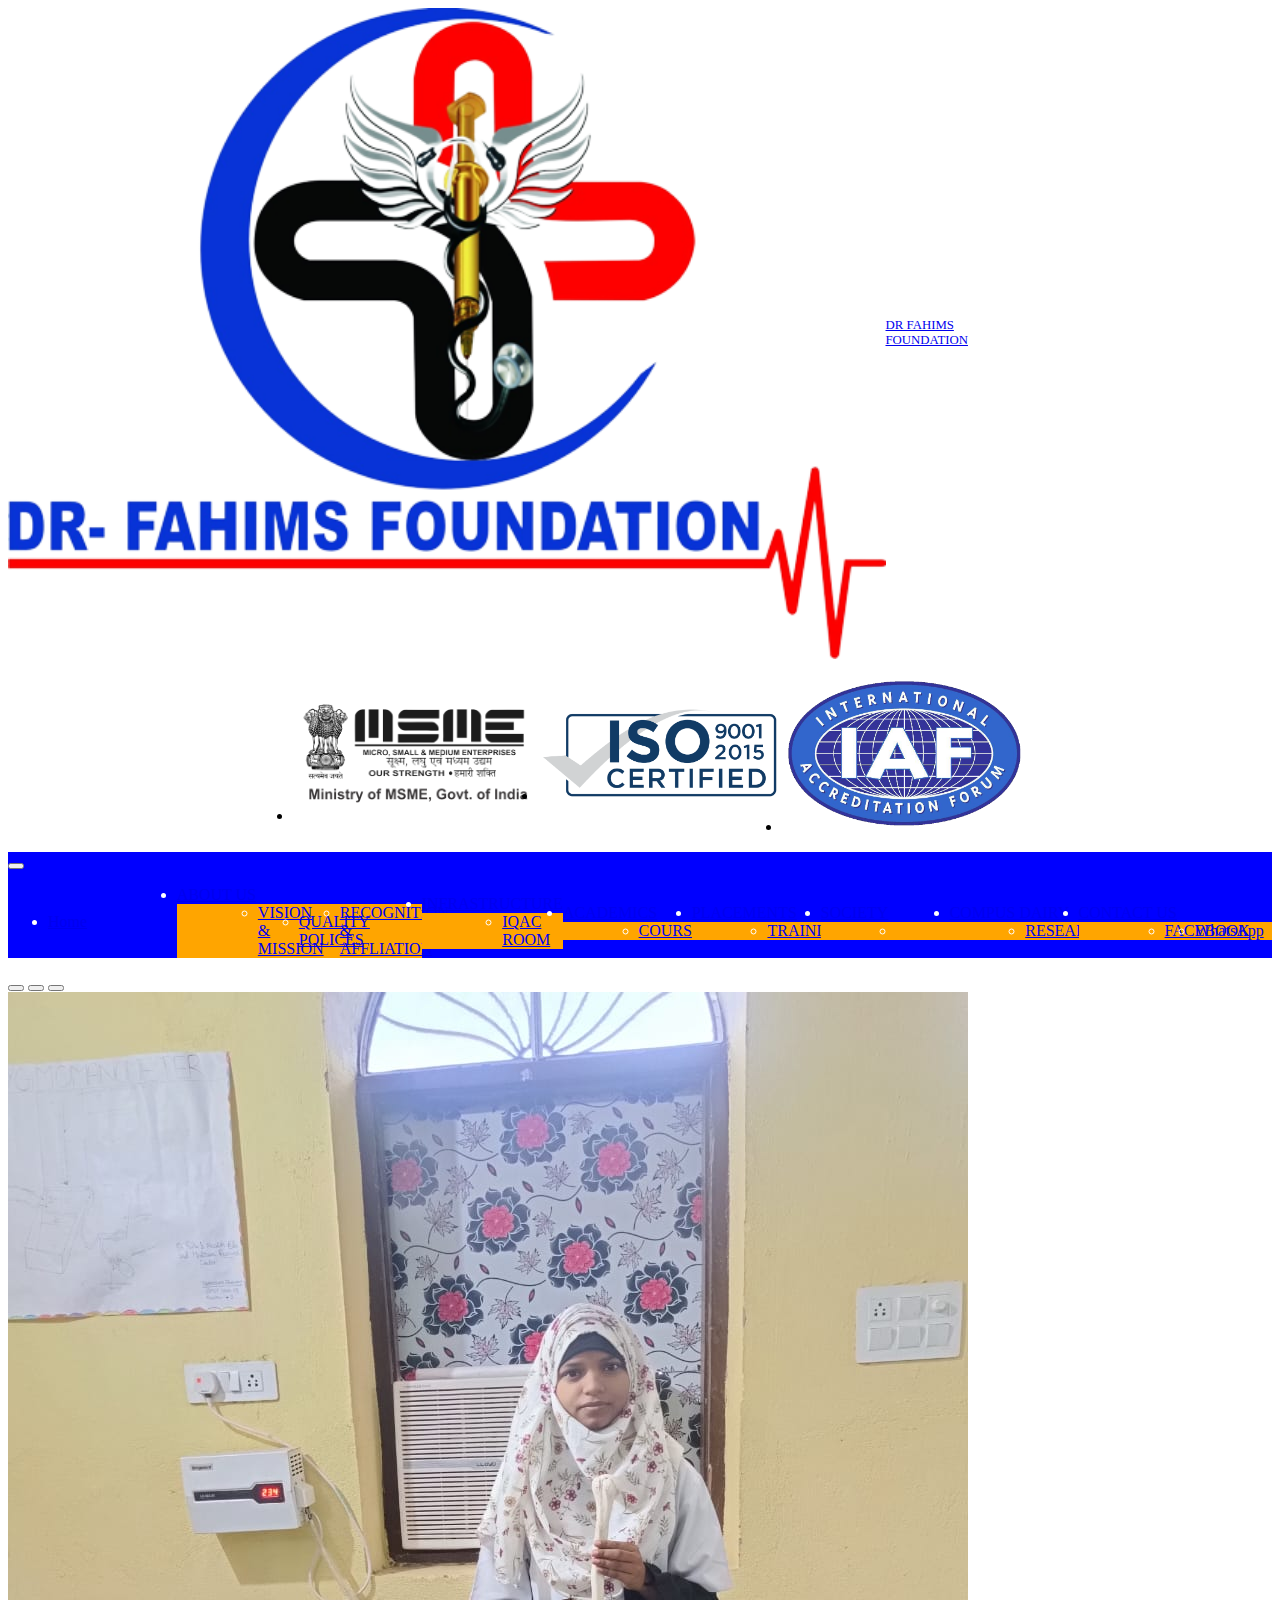
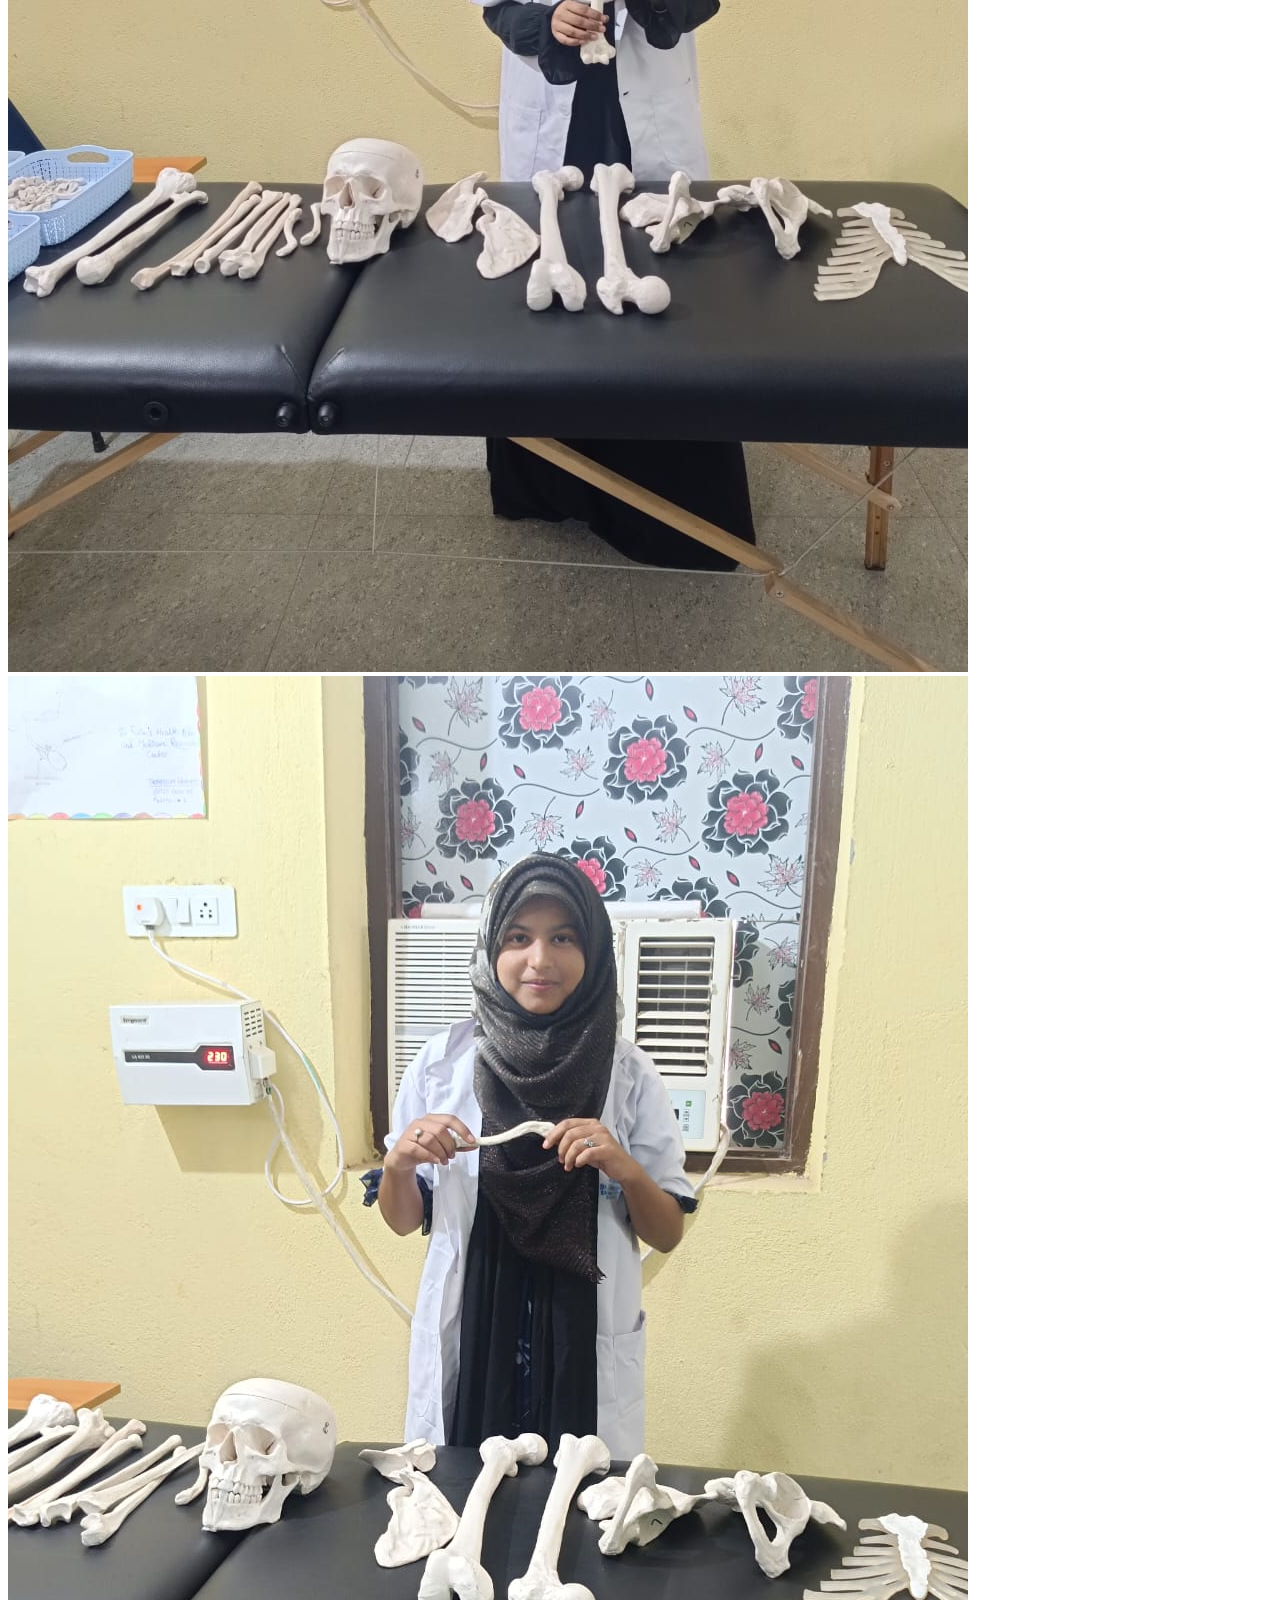
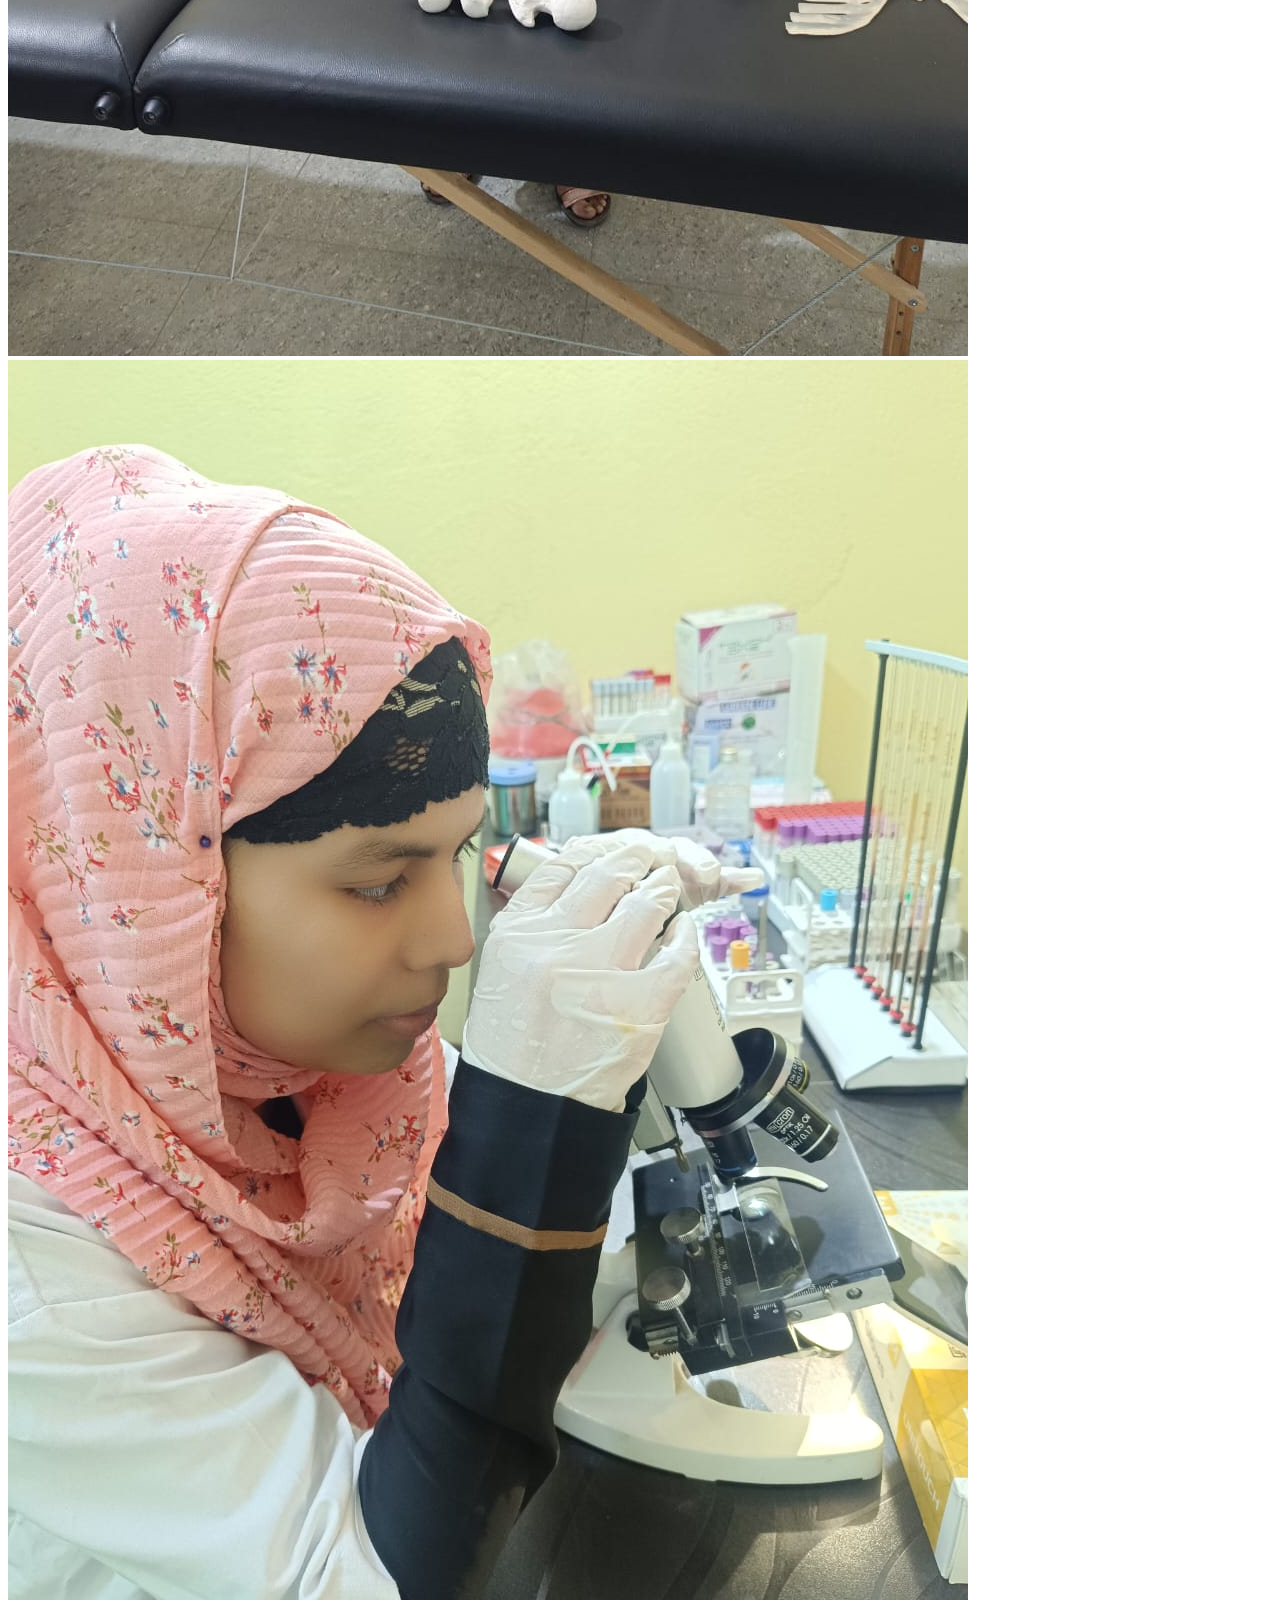
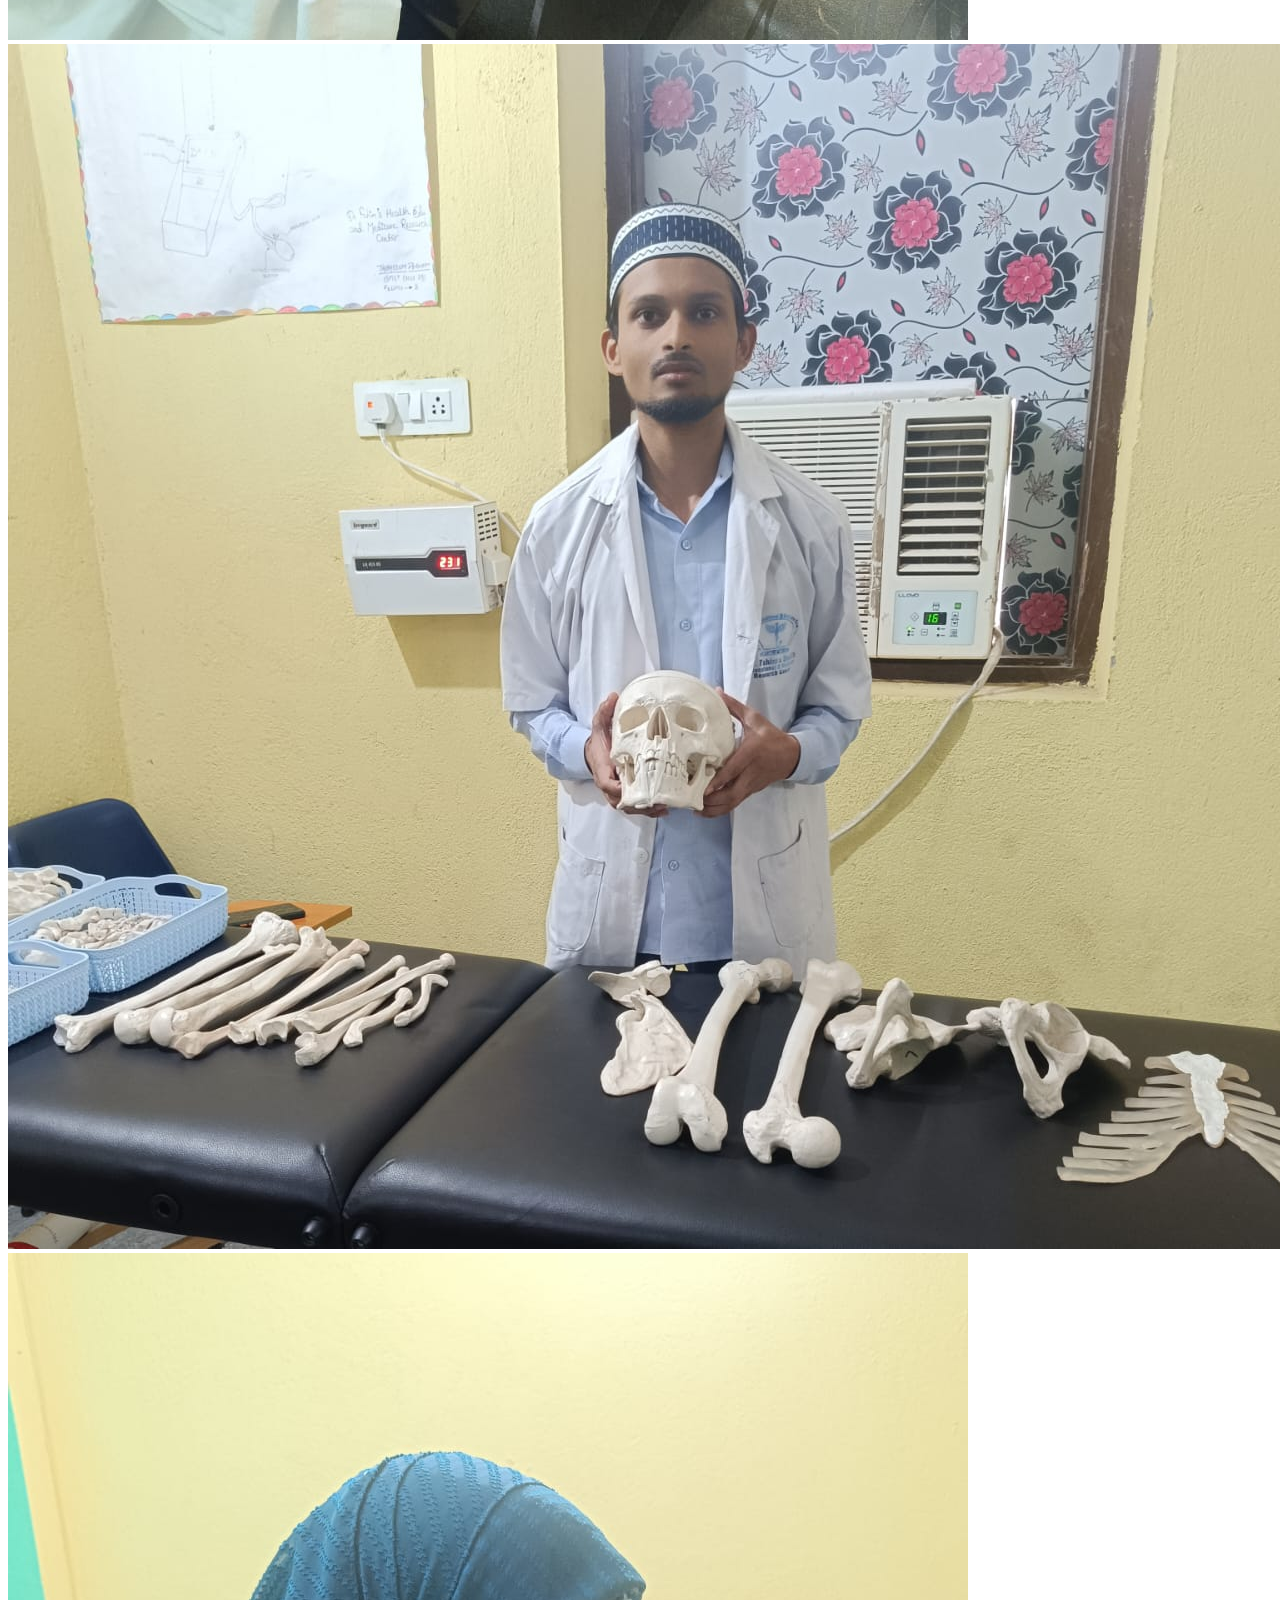
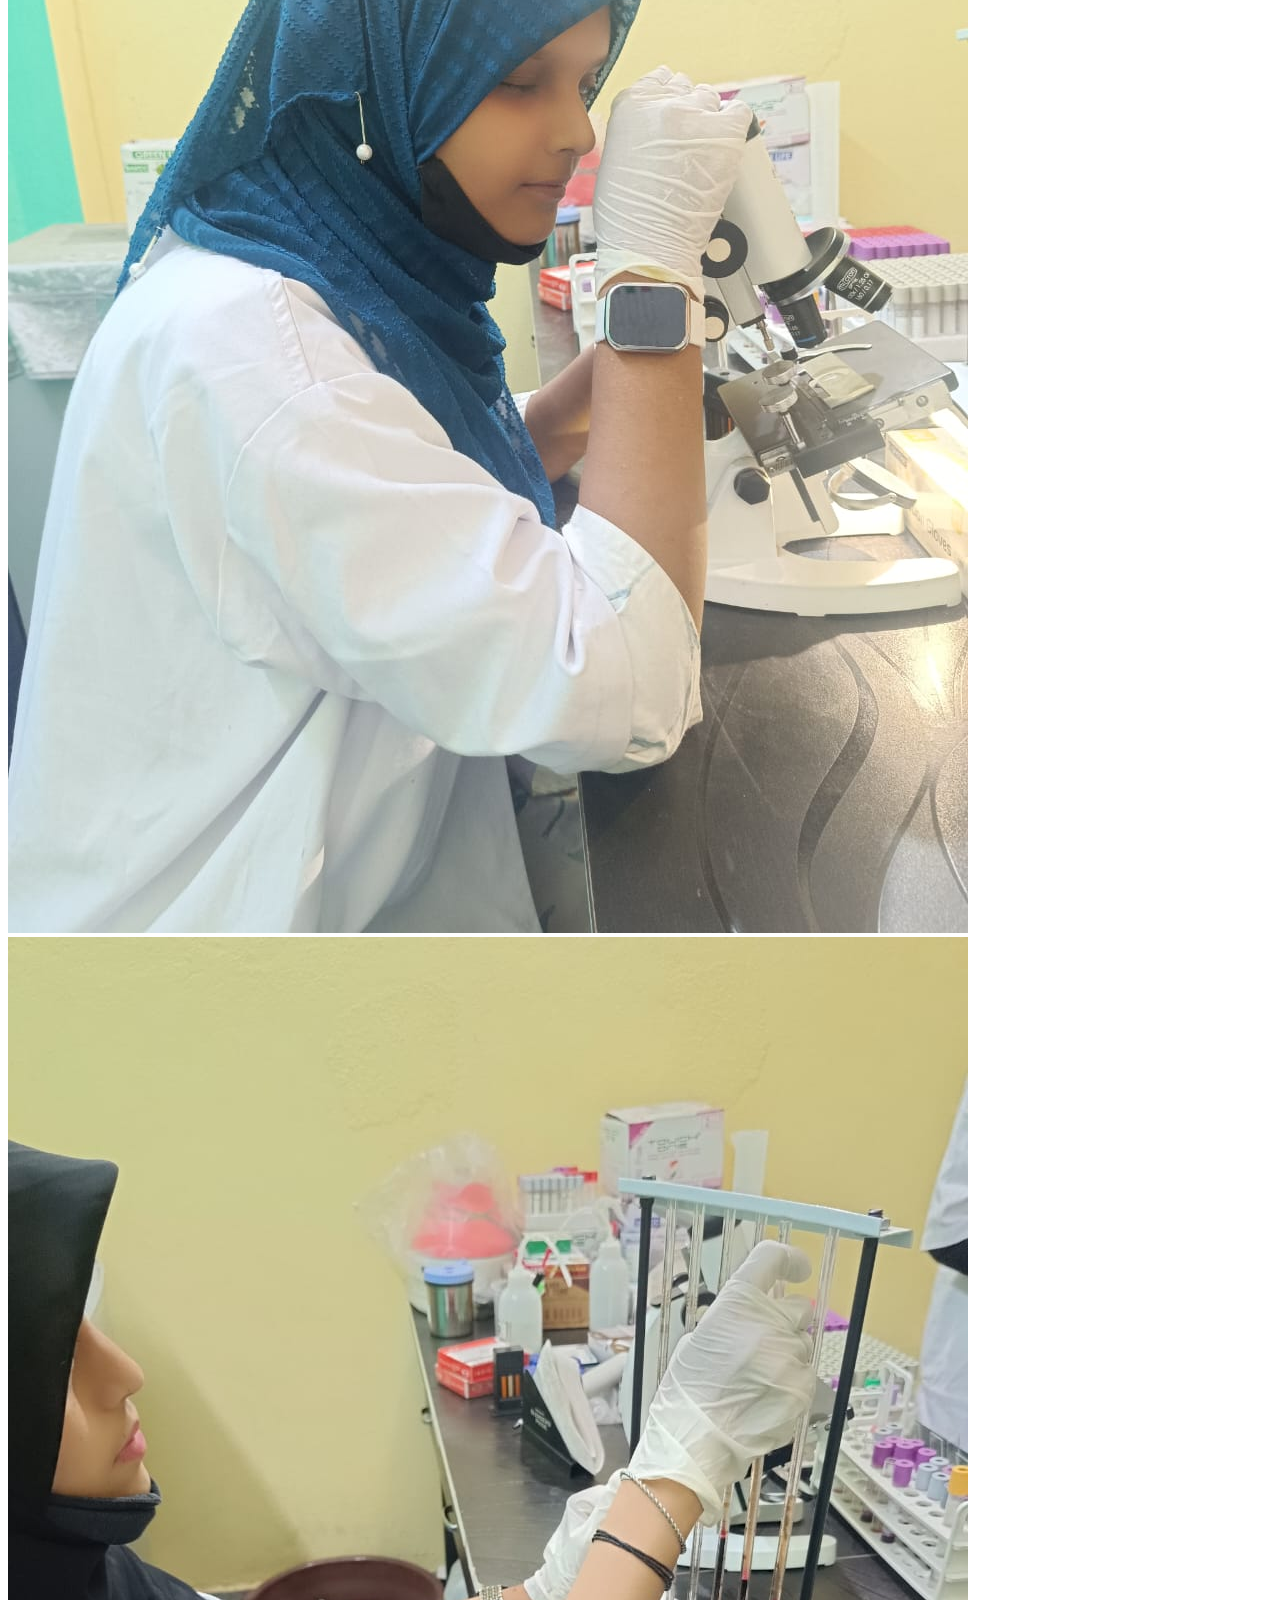
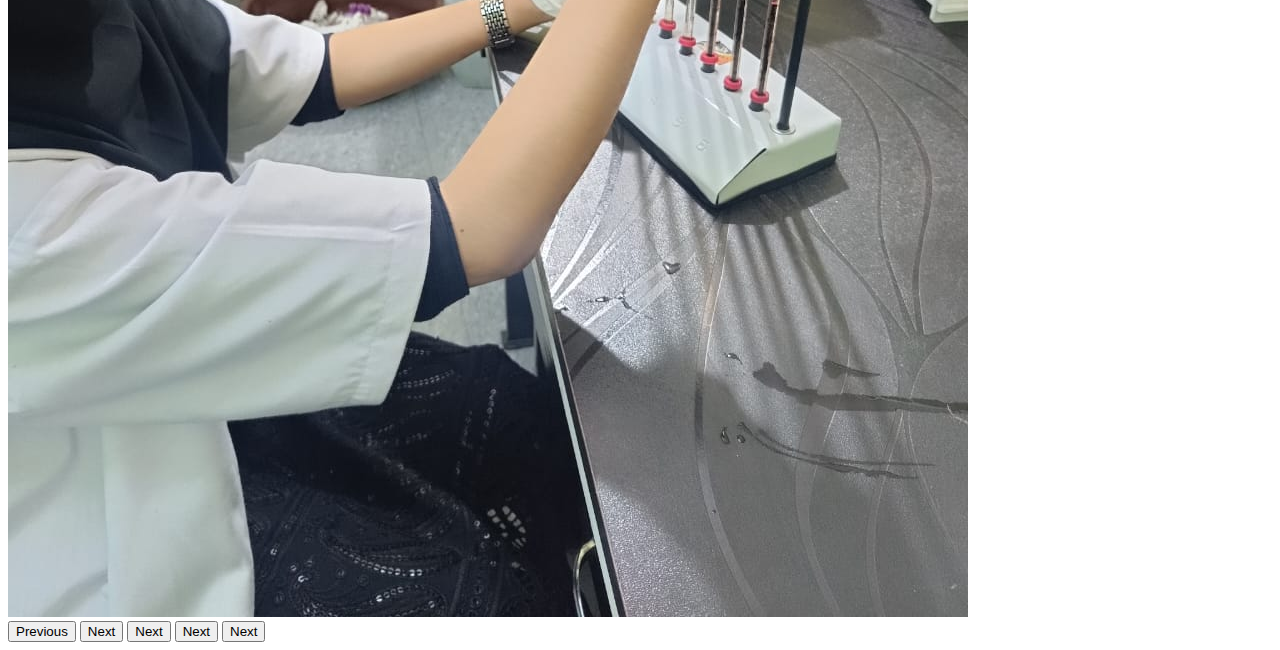
<file: index.html>
<!DOCTYPE html>
<html lang="en">
  <head>
    <meta charset="UTF-8" />
    <meta name="viewport" content="width=device-width, initial-scale=1.0">
    <link href="https://cdn.jsdelivr.net/npm/bootstrap@5.3.0/dist/css/bootstrap.min.css" rel="stylesheet" integrity="sha384-9ndCyUaIbzAi2FUVXJi0CjmCapSmO7SnpJef0486qhLnuZ2cdeRhO02iuK6FUUVM" crossorigin="anonymous">
    <title>Document</title>
    <link
      href="https://cdn.jsdelivr.net/npm/bootstrap@5.3.0/dist/css/bootstrap.min.css"
      rel="stylesheet"
      integrity="sha384-9ndCyUaIbzAi2FUVXJi0CjmCapSmO7SnpJef0486qhLnuZ2cdeRhO02iuK6FUUVM"
      crossorigin="anonymous"
    />
    <link rel="stylesheet" href="index.css"/>
  </head>
  <body>
    <div class="container">
      <header class="d-flex  justify-content-"
      >
        <a
          href="/"
          class=" mb-3 mb-md-0 me-md-auto link-body-emphasis text-decoration-none"
        >
        <div class="logo-img mt-2">
          <img src="images/dot.png" alt=""/><span class="">DR FAHIMS FOUNDATION</span>
          </div>
           
         
        </a>

        <ul class="nav mx-auto">
          <li class="nav-item mx-3">
            <img src="/images/logo1.png" alt="" />
          </li>
          <li class="nav-item mx-3">
            <img src="/images/logo2.png"  alt="" />
          </li>
          <li class="nav-item mx-3">
            <img src="/images/logo3.png" alt="" />
          </li>
        </ul>
      </header>
    
    </div>

    <nav class="navbar navbar-expand-lg nav-color">
      <div class="container-fluid">
        <button
          class="navbar-toggler"
          type="button"
          data-bs-toggle="collapse"
          data-bs-target="#navbarSupportedContent"
          aria-controls="navbarSupportedContent"
          aria-expanded="false"
          aria-label="Toggle navigation"
        >
         

          <span class="navbar-toggler-icon"></span>
        </button>
        <div class="collapse navbar-collapse" id="navbarSupportedContent">
          <ul class="navbar-nav me-auto mb-2 mb-lg-0">
            <li class="nav-item">
              <a class="nav-link active" aria-current="page" href="#">Home</a>
            </li>

            <li class="nav-item dropdown menu">
              <a
                class="nav-link dropdown-toggle"
                href="#"
                role="button"
                data-bs-toggle="dropdown"
                aria-expanded="false"
              >
                ABOUT US
              </a>
              <ul class="dropdown-menu menu">
                <li>
                  <a class="dropdown-item" href="./page/about.html"
                    >VISION & MISSION</a>
                </li>
                <li><a class="dropdown-item" href="#">QUALITY POLICES</a></li>
                <li><a class="dropdown-item" href="./page/affiliation.html">RECOGNITION & AFFLIATION</a></li>
              </ul>
            </li>
            <li class="nav-item dropdown menu">
              <a
                class="nav-link dropdown-toggle"
                href="#"
                role="button"
                data-bs-toggle="dropdown"
                aria-expanded="false"
              >
                INFRASTRUCTURE
              </a>
              <ul class="dropdown-menu">
                <li><a class="dropdown-item" href="#">IQAC ROOM</a></li>
              </ul>
            </li>
            <li class="nav-item dropdown menu">
              <a
                class="nav-link dropdown-toggle"
                href="#"
                role="button"
                data-bs-toggle="dropdown"
                aria-expanded="false"
              >
                ACADEMICS
              </a>
              <ul class="dropdown-menu">
                <li><a class="dropdown-item" href="#">COURSES</a></li>
              </ul>
            </li>
            <li class="nav-item dropdown menu">
              <a
                class="nav-link dropdown-toggle"
                href="#"
                role="button"
                data-bs-toggle="dropdown"
                aria-expanded="false"
              >
                PLACEMENTS
              </a>
              <ul class="dropdown-menu">
                <li><a class="dropdown-item" href="#">TRAINING</a></li>
              </ul>
            </li>
            <li class="nav-item dropdown menu">
              <a
                class="nav-link dropdown-toggle"
                href="#"
                role="button"
                data-bs-toggle="dropdown"
                aria-expanded="false"
              >
                SOCIETY
              </a>
              <ul class="dropdown-menu">
                <li><a class="dropdown-item" href="#"></a></li>
              </ul>
            </li>
            <li class="nav-item dropdown menu">
              <a
                class="nav-link dropdown-toggle"
                href="#"
                role="button"
                data-bs-toggle="dropdown"
                aria-expanded="false"
              >
                COMPUS DAIRY
              </a>
              <ul class="dropdown-menu">
                <li><a class="dropdown-item" href="#">RESEARCH</a></li>
              </ul>
              
            </li>
            <li class="nav-item dropdown menu">
              <a
                class="nav-link dropdown-toggle"
                href="#"
                role="button"
                data-bs-toggle="dropdown"
                aria-expanded="false"
              >
                CONTACT US
              </a>
              <ul class="dropdown-menu">
                <li><a class="dropdown-item" href="#">FACEBOOK</a></li>
                <li><a class="dropdown-item" href="#">WhatsApp</a></li>
              </ul>
             
                
              
              
            </li>
          </ul>
        </div>
      </div>
    </nav>



    <div id="carouselExampleCaptions" class="carousel slide">
      <div class="carousel-indicators">
        <button
          type="button"
          data-bs-target="#carouselExampleCaptions"
          data-bs-slide-to="0"
          class="active"
          aria-current="true"
          aria-label="Slide 1"
        ></button>
        <button
          type="button"
          data-bs-target="#carouselExampleCaptions"
          data-bs-slide-to="1"
          aria-label="Slide 2"
        ></button>
        <button
          type="button"
          data-bs-target="#carouselExampleCaptions"
          data-bs-slide-to="2"
          aria-label="Slide 3"
        ></button>
      </div>
      <div class="container">
      <div id="carouselExample" class="carousel slide">
        <div class="carousel-inner">
          <div class="carousel-item active">
            <img src="images/WhatsApp Image 2023-07-01 at 10.22.24 PM.jpeg" class="d-block w-100" alt="...">
          </div>
          <div class="carousel-item">
            <img src="images/WhatsApp Image 2023-07-01 at 10.22.24 PM (1).jpeg" class="d-block w-100" alt="...">
          </div>
          <div class="carousel-item">
            <img src="images/WhatsApp Image 2023-07-01 at 10.22.23 PM.jpeg" class="d-block w-100" alt="...">
          </div>
          <div class="carousel-item">
            <img src="images/WhatsApp Image 2023-07-01 at 10.22.23 PM (2).jpeg" class="d-block w-100" alt="...">
          </div>
          <div class="carousel-item">
            <img src="images/WhatsApp Image 2023-07-01 at 10.22.23 PM (1).jpeg" class="d-block w-100" alt="...">
          </div>
          <div class="carousel-item">
            <img src="images/WhatsApp Image 2023-07-01 at 10.22.22 PM.jpeg" class="d-block w-100" alt="...">
          </div>
        </div>
        <button class="carousel-control-prev" type="button" data-bs-target="#carouselExample" data-bs-slide="prev">
          <span class="carousel-control-prev-icon" aria-hidden="true"></span>
          <span class="visually-hidden">Previous</span>
        </button>
        <button class="carousel-control-next" type="button" data-bs-target="#carouselExample" data-bs-slide="next">
          <span class="carousel-control-next-icon" aria-hidden="true"></span>
          <span class="visually-hidden">Next</span>
        </button>
        <button class="carousel-control-next" type="button" data-bs-target="#carouselExample" data-bs-slide="next">
          <span class="carousel-control-next-icon" aria-hidden="true"></span>
          <span class="visually-hidden">Next</span>
        </button>
        <button class="carousel-control-next" type="button" data-bs-target="#carouselExample" data-bs-slide="next">
          <span class="carousel-control-next-icon" aria-hidden="true"></span>
          <span class="visually-hidden">Next</span>
        </button>
        <button class="carousel-control-next" type="button" data-bs-target="#carouselExample" data-bs-slide="next">
          <span class="carousel-control-next-icon" aria-hidden="true"></span>
          <span class="visually-hidden">Next</span>
        </button>
       
    
      </div>
    </div>
    
      
    <script
      src="https://cdn.jsdelivr.net/npm/bootstrap@5.3.0/dist/js/bootstrap.bundle.min.js"
      integrity="sha384-geWF76RCwLtnZ8qwWowPQNguL3RmwHVBC9FhGdlKrxdiJJigb/j/68SIy3Te4Bkz"
      crossorigin="anonymous"
    ></script>
  </body>
</html>
</file>
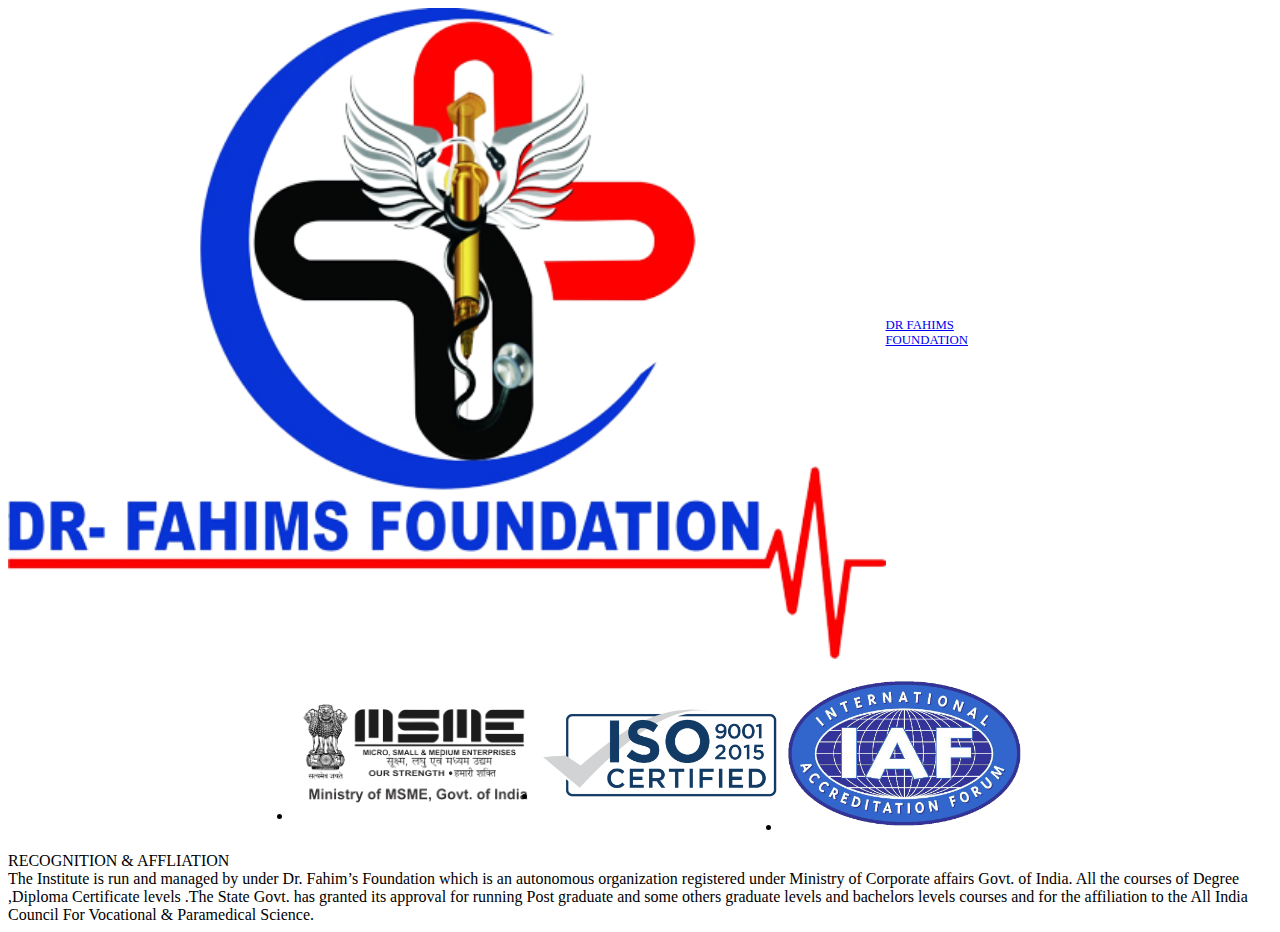
<file: affliation.html>
<!DOCTYPE html>
<html lang="en">
<head>
    <meta charset="UTF-8">
    <meta name="viewport" content="width=device-width, initial-scale=1.0">
    <title>Document</title>
   <link href="https://cdn.jsdelivr.net/npm/bootstrap@5.3.0/dist/css/bootstrap.min.css"
    rel="stylesheet"
    integrity="sha384-9ndCyUaIbzAi2FUVXJi0CjmCapSmO7SnpJef0486qhLnuZ2cdeRhO02iuK6FUUVM"
    crossorigin="anonymous"
  />
  <link rel="stylesheet" href="index.css" />
</head>
  
    

  

<body>
  <div class="container">
    <header class="d-flex  justify-content-"
    >
      <a
        href="/"
        class=" mb-3 mb-md-0 me-md-auto link-body-emphasis text-decoration-none"
      >
      <div class="logo-img mt-2">
          <img src="images/dot.png" alt=""/><span class="">DR FAHIMS FOUNDATION</span>
      </div>
       
      </a>

      <ul class="nav mx-auto">
        <li class="nav-item mx-3">
          <img src="/images/logo1.png" alt="" />
        </li>
        <li class="nav-item mx-3">
          <img src="/images/logo2.png"  alt="" />
        </li>
        <li class="nav-item mx-3">
          <img src="/images/logo3.png" alt="" />
        </li>
      </ul>
    </header>
  </div>

    <div class="card container mt-5">
        <div class="card-header h1">
            RECOGNITION & AFFLIATION
          </div>
        
                <div class="card-body">
                    The Institute is run and managed by under Dr. Fahim’s Foundation which is an autonomous organization registered under Ministry of Corporate affairs Govt. of India. All the courses of Degree ,Diploma  Certificate levels .The State Govt. has granted  its approval for running Post graduate and some others graduate levels and bachelors levels courses and for the affiliation to the All India Council For Vocational & Paramedical Science. 
              
                </div>
      
       
        
      <script
      src="https://cdn.jsdelivr.net/npm/bootstrap@5.3.0/dist/js/bootstrap.bundle.min.js"
      integrity="sha384-geWF76RCwLtnZ8qwWowPQNguL3RmwHVBC9FhGdlKrxdiJJigb/j/68SIy3Te4Bkz"
      crossorigin="anonymous"
    ></script>
</body>
</html>
</file>
<file: index.css>
.nav-color{
    background-color:blue;
    color:white;
    font-size: medium;
}
.dropdown-menu{
    background-color: orange;
}
.menu:hover{
background: orange;
border-radius: 4px;
}

.hidden{
    color: black;
}
.logo{
    display: flex;
justify-content:space-around;
align-items: center;
  }
.box1{
    width: 80px;
}
.box1 img{
    width:80px;
    display: block;  
}

 
.box2{
    display: flex;
    align-items: flex-end;
    justify-content: space-around;
    margin-right: 15rem;
}

.menu li a:hover{
    background-color: orange;
    color:black;
}
.name{
    font-size: large;
    color:black;
}

.logo-img {
    display: flex;
    align-items: center;
    justify-content: center;
  width: 80%;
}
.logo-img img {
  width: 100%;
}
.logo-img span {
  font-size: 1vw;
}
ul {
    display: flex;
    align-items: center;
    justify-content: center;
}
ul li{
    width: 20%; 
}
ul li img{
    width: 100%;
}
</file>
